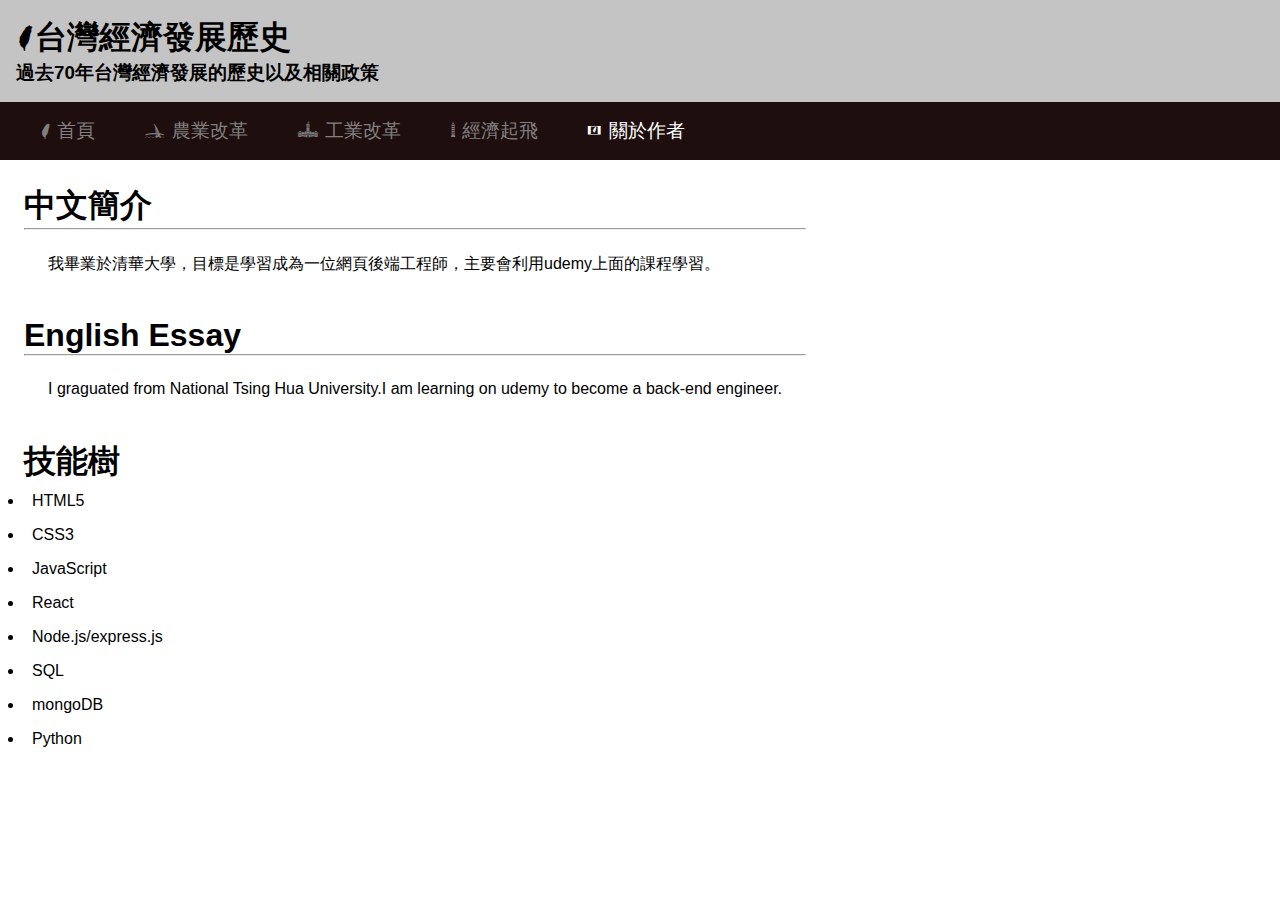
<file: author.html>
<!DOCTYPE html>
<html lang="zh-Hant">
  <head>
    <meta charset="UTF-8" />
    <meta name="viewport" content="width=device-width, initial-scale=1.0" />
    <title>台灣發展歷史網頁</title>
    <meta
      name="description"
      content="此網站介紹台灣過去70年的經濟發展與相關政策"
    />
    <link rel="stylesheet" href="./twicon/twicon.css" />
    <link rel="shortcut icon" href="./taiwanIcon.png" />
    <link rel="bookmark" href="./taiwanIcon.png" />
    <link rel="stylesheet" href="./style.css" />
  </head>
  <body>
    <!--標題-->
    <header>
      <h1><i class="twicon-main-island"></i>台灣經濟發展歷史</h1>
      <h3>過去70年台灣經濟發展的歷史以及相關政策</h3>
    </header>
    <!--導覽列-->
    <nav>
      <ul>
        <li>
          <a href="./index.html"><i class="twicon-main-island"></i> 首頁</a>
        </li>
        <li>
          <a href="./farm.html"><i class="twicon-lovers-brg"></i> 農業改革</a>
        </li>
        <li>
          <a href="./industry.html"
            ><i class="twicon-president-office"></i> 工業改革</a
          >
        </li>
        <li>
          <a href="./economy.html"><i class="twicon-taipei101"></i> 經濟起飛</a>
        </li>
        <li>
          <a href="#" style="color: white"
            ><i class="twicon-td-flag"></i> 關於作者</a
          >
        </li>
      </ul>
    </nav>
    <main>
      <section class="right2">
        <h1>中文簡介</h1>
        <hr />
        <p>
          我畢業於清華大學，目標是學習成為一位網頁後端工程師，主要會利用udemy上面的課程學習。
        </p>
        <br />
        <h1>English Essay</h1>
        <hr />
        <p>
          I graguated from National Tsing Hua University.I am learning on udemy
          to become a back-end engineer.
        </p>
        <br />
        <h1>技能樹</h1>
        <ul>
          <li>HTML5</li>
          <li>CSS3</li>
          <li>JavaScript</li>
          <li>React</li>
          <li>Node.js/express.js</li>
          <li>SQL</li>
          <li>mongoDB</li>
          <li>Python</li>
        </ul>
      </section>
    </main>
  </body>
</html>
</file>
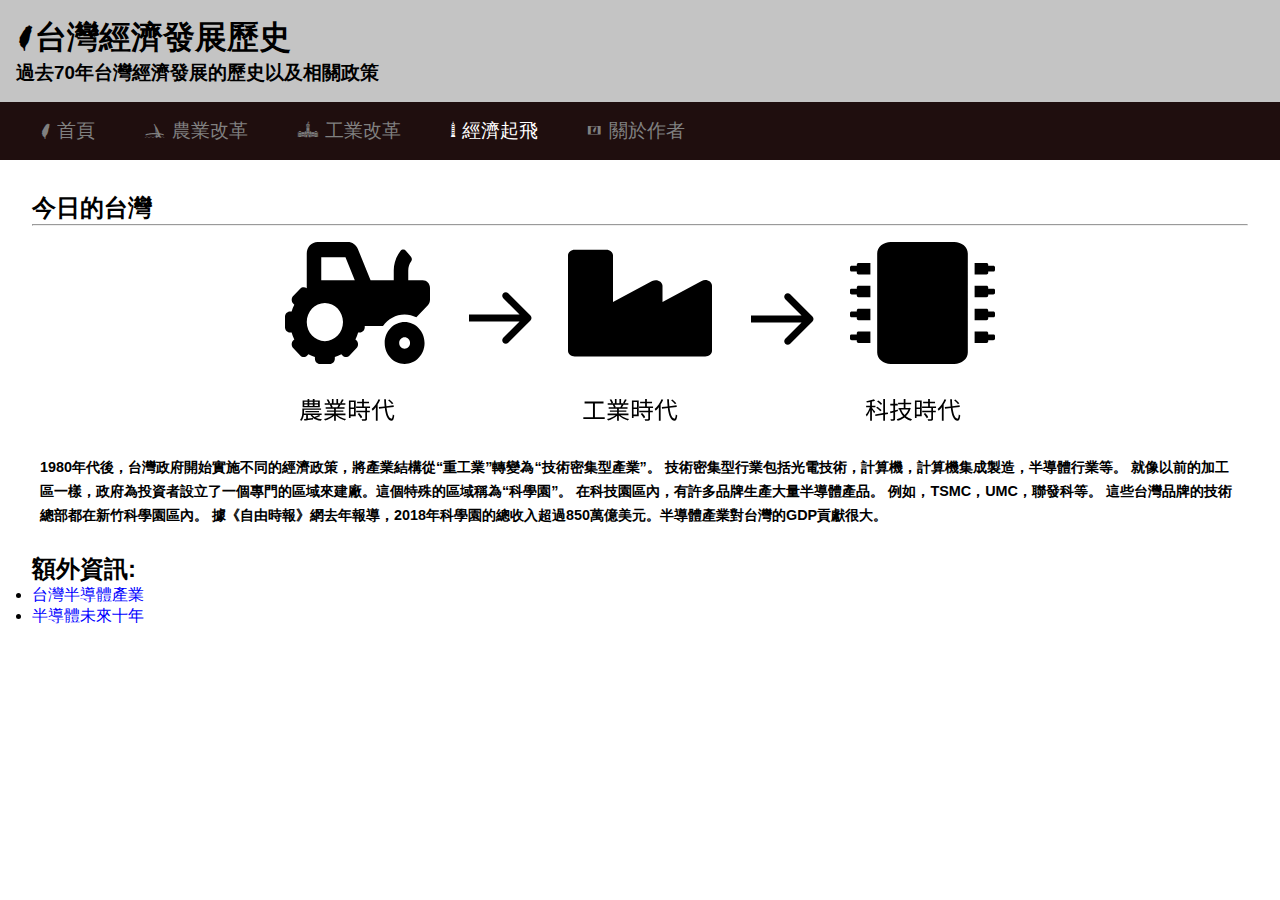
<file: economy.html>
<!DOCTYPE html>
<html lang="zh-Hant">
  <head>
    <meta charset="UTF-8" />
    <meta name="viewport" content="width=device-width, initial-scale=1.0" />
    <title>台灣發展歷史網頁</title>
    <meta
      name="description"
      content="此網站介紹台灣過去70年的經濟發展與相關政策"
    />
    <link rel="stylesheet" href="./twicon/twicon.css" />
    <link rel="shortcut icon" href="./taiwanIcon.png" />
    <link rel="bookmark" href="./taiwanIcon.png" />
    <link rel="stylesheet" href="./style.css" />
  </head>
  <body>
    <!--標題-->
    <header>
      <h1><i class="twicon-main-island"></i>台灣經濟發展歷史</h1>
      <h3>過去70年台灣經濟發展的歷史以及相關政策</h3>
    </header>
    <!--導覽列-->
    <nav>
      <ul>
        <li>
          <a href="./index.html"><i class="twicon-main-island"></i> 首頁</a>
        </li>
        <li>
          <a href="./farm.html"><i class="twicon-lovers-brg"></i> 農業改革</a>
        </li>
        <li>
          <a href="./industry.html"
            ><i class="twicon-president-office"></i> 工業改革</a
          >
        </li>
        <li>
          <a href="#" style="color: white"
            ><i class="twicon-taipei101"></i> 經濟起飛</a
          >
        </li>
        <li>
          <a href="./author.html"><i class="twicon-td-flag"></i> 關於作者</a>
        </li>
      </ul>
    </nav>

    <main class="farm">
      <h3>今日的台灣</h3>
      <hr />
      <img id="eco_img" src="./Group 1.svg" class="img" />
      <p>
        1980年代後，台灣政府開始實施不同的經濟政策，將產業結構從“重工業”轉變為“技術密集型產業”。
        技術密集型行業包括光電技術，計算機，計算機集成製造，半導體行業等。
        就像以前的加工區一樣，政府為投資者設立了一個專門的區域來建廠。這個特殊的區域稱為“科學園”。
        在科技園區內，有許多品牌生產大量半導體產品。 例如，TSMC，UMC，聯發科等。
        這些台灣品牌的技術總部都在新竹科學園區內。
        據《自由時報》網去年報導，2018年科學園的總收入超過850萬億美元。半導體產業對台灣的GDP貢獻很大。
      </p>
      <br />
      <h3>額外資訊:</h3>
      <ul>
        <li>
          <a href="https://ic.tpex.org.tw/introduce.php?ic=D000"
            >台灣半導體產業</a
          >
        </li>
        <li>
          <a
            href="https://www.bnext.com.tw/article/58060/semiconductor-industry"
            >半導體未來十年</a
          >
        </li>
      </ul>
    </main>
  </body>
</html>
</file>
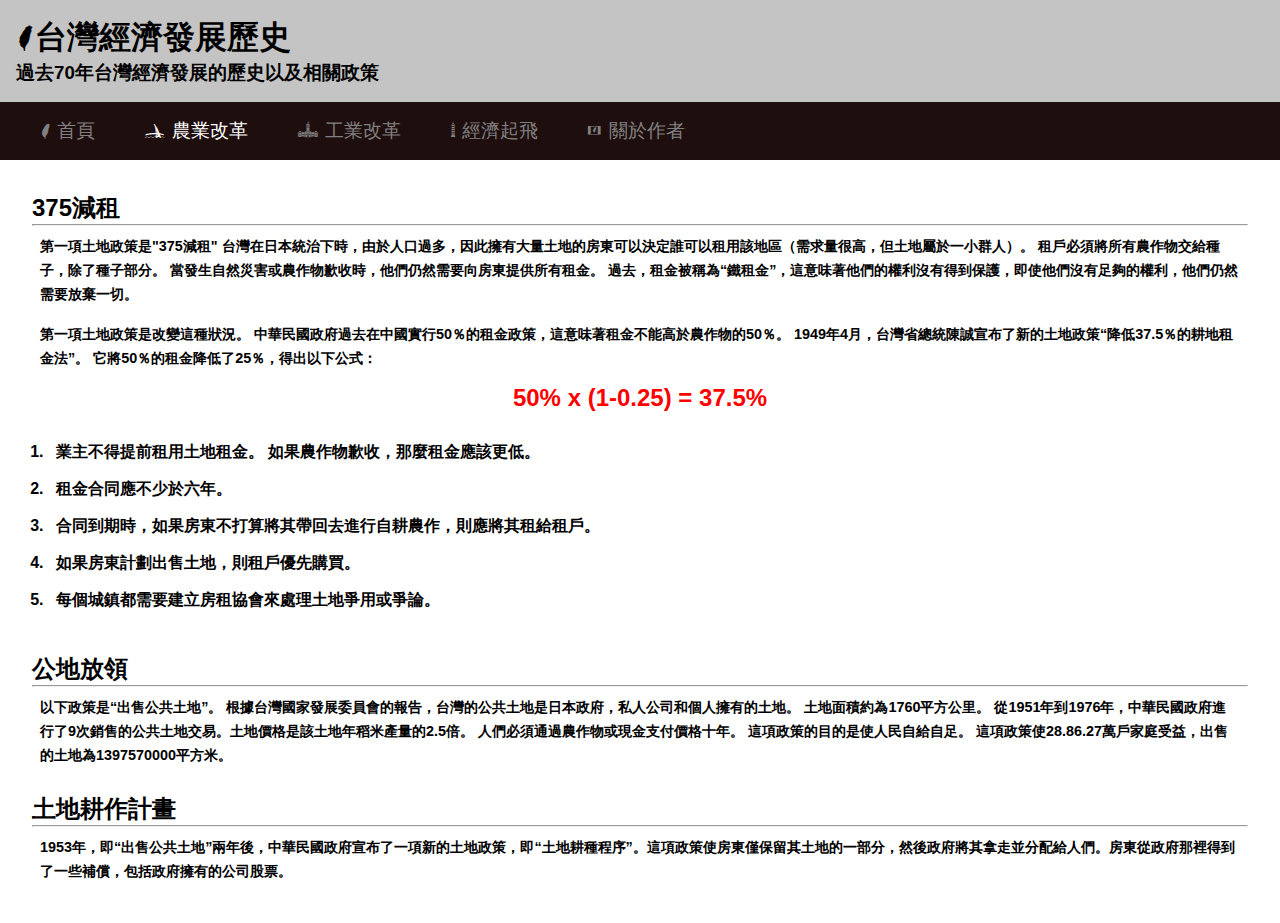
<file: farm.html>
<!DOCTYPE html>
<html lang="zh-Hant">
  <head>
    <meta charset="UTF-8" />
    <meta name="viewport" content="width=device-width, initial-scale=1.0" />
    <title>台灣發展歷史網頁</title>
    <meta
      name="description"
      content="此網站介紹台灣過去70年的經濟發展與相關政策"
    />
    <link rel="stylesheet" href="./twicon/twicon.css" />
    <link rel="shortcut icon" href="./taiwanIcon.png" />
    <link rel="bookmark" href="./taiwanIcon.png" />
    <link rel="stylesheet" href="./style.css" />
  </head>
  <body>
    <!--標題-->
    <header>
      <h1><i class="twicon-main-island"></i>台灣經濟發展歷史</h1>
      <h3>過去70年台灣經濟發展的歷史以及相關政策</h3>
    </header>
    <!--導覽列-->
    <nav>
      <ul>
        <li>
          <a href="./index.html"><i class="twicon-main-island"></i> 首頁</a>
        </li>
        <li>
          <a href="#" style="color: white"
            ><i class="twicon-lovers-brg"></i> 農業改革</a
          >
        </li>
        <li>
          <a href="./industry.html"
            ><i class="twicon-president-office"></i> 工業改革</a
          >
        </li>
        <li>
          <a href="./economy.html"><i class="twicon-taipei101"></i> 經濟起飛</a>
        </li>
        <li>
          <a href="./author.html"><i class="twicon-td-flag"></i> 關於作者</a>
        </li>
      </ul>
    </nav>

    <main class="farm">
      <h3>375減租</h3>
      <hr />
      <p>
        第一項土地政策是"375減租"
        台灣在日本統治下時，由於人口過多，因此擁有大量土地的房東可以決定誰可以租用該地區（需求量很高，但土地屬於一小群人）。
        租戶必須將所有農作物交給種子，除了種子部分。
        當發生自然災害或農作物歉收時，他們仍然需要向房東提供所有租金。
        過去，租金被稱為“鐵租金”，這意味著他們的權利沒有得到保護，即使他們沒有足夠的權利，他們仍然需要放棄一切。
      </p>
      <p>
        第一項土地政策是改變這種狀況。
        中華民國政府過去在中國實行50％的租金政策，這意味著租金不能高於農作物的50％。
        1949年4月，台灣省總統陳誠宣布了新的土地政策“降低37.5％的耕地租金法”。
        它將50％的租金降低了25％，得出以下公式：
      </p>
      <p id="math">50% x (1-0.25) = 37.5%</p>
      <ol>
        <li>業主不得提前租用土地租金。 如果農作物歉收，那麼租金應該更低。</li>
        <li>租金合同應不少於六年。</li>
        <li>
          合同到期時，如果房東不打算將其帶回去進行自耕農作，則應將其租給租戶。
        </li>
        <li>如果房東計劃出售土地，則租戶優先購買。</li>
        <li>每個城鎮都需要建立房租協會來處理土地爭用或爭論。</li>
      </ol>
      <br />
      <h3>公地放領</h3>
      <hr />
      <p>
        以下政策是“出售公共土地”。
        根據台灣國家發展委員會的報告，台灣的公共土地是日本政府，私人公司和個人擁有的土地。
        土地面積約為1760平方公里。
        從1951年到1976年，中華民國政府進行了9次銷售的公共土地交易。土地價格是該土地年稻米產量的2.5倍。
        人們必須通過農作物或現金支付價格十年。 這項政策的目的是使人民自給自足。
        這項政策使28.86.27萬戶家庭受益，出售的土地為1397570000平方米。
      </p>
      <br />
      <h3>土地耕作計畫</h3>
      <hr />
      <p>
        1953年，即“出售公共土地”兩年後，中華民國政府宣布了一項新的土地政策，即“土地耕種程序”。這項政策使房東僅保留其土地的一部分，然後政府將其拿走並分配給人們。房東從政府那裡得到了一些補償，包括政府擁有的公司股票。
      </p>
    </main>
  </body>
</html>
</file>
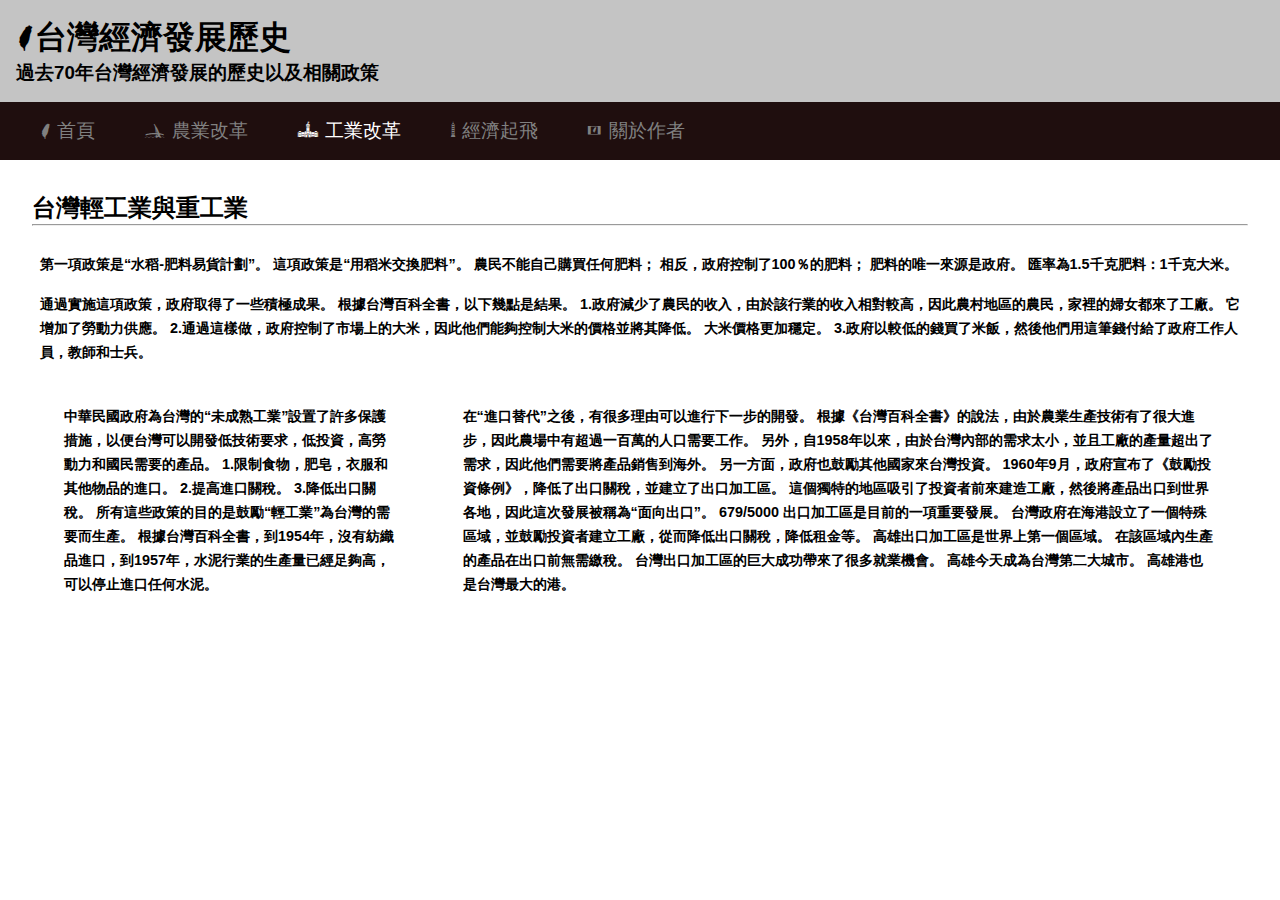
<file: industry.html>
<!DOCTYPE html>
<html lang="zh-Hant">
  <head>
    <meta charset="UTF-8" />
    <meta name="viewport" content="width=device-width, initial-scale=1.0" />
    <title>台灣發展歷史網頁</title>
    <meta
      name="description"
      content="此網站介紹台灣過去70年的經濟發展與相關政策"
    />
    <link rel="stylesheet" href="./twicon/twicon.css" />
    <link rel="shortcut icon" href="./taiwanIcon.png" />
    <link rel="bookmark" href="./taiwanIcon.png" />
    <link rel="stylesheet" href="./style.css" />
  </head>
  <body>
    <!--標題-->
    <header>
      <h1><i class="twicon-main-island"></i>台灣經濟發展歷史</h1>
      <h3>過去70年台灣經濟發展的歷史以及相關政策</h3>
    </header>
    <!--導覽列-->
    <nav>
      <ul>
        <li>
          <a href="./index.html"><i class="twicon-main-island"></i> 首頁</a>
        </li>
        <li>
          <a href="./farm.html"><i class="twicon-lovers-brg"></i> 農業改革</a>
        </li>
        <li>
          <a href="#" style="color: white"
            ><i class="twicon-president-office"></i> 工業改革</a
          >
        </li>
        <li>
          <a href="./economy.html"><i class="twicon-taipei101"></i> 經濟起飛</a>
        </li>
        <li>
          <a href="./author.html"><i class="twicon-td-flag"></i> 關於作者</a>
        </li>
      </ul>
    </nav>

    <main class="farm">
      <h3>台灣輕工業與重工業</h3>
      <hr />
      <br />
      <p>
        第一項政策是“水稻-肥料易貨計劃”。 這項政策是“用稻米交換肥料”。
        農民不能自己購買任何肥料； 相反，政府控制了100％的肥料；
        肥料的唯一來源是政府。 匯率為1.5千克肥料：1千克大米。
      </p>
      <p>
        通過實施這項政策，政府取得了一些積極成果。
        根據台灣百科全書，以下幾點是結果。
        1.政府減少了農民的收入，由於該行業的收入相對較高，因此農村地區的農民，家裡的婦女都來了工廠。
        它增加了勞動力供應。
        2.通過這樣做，政府控制了市場上的大米，因此他們能夠控制大米的價格並將其降低。
        大米價格更加穩定。
        3.政府以較低的錢買了米飯，然後他們用這筆錢付給了政府工作人員，教師和士兵。
      </p>
      <div id="industry">
        <section class="left1">
          <p>
            中華民國政府為台灣的“未成熟工業”設置了許多保護措施，以便台灣可以開發低技術要求，低投資，高勞動力和國民需要的產品。
            1.限制食物，肥皂，衣服和其他物品的進口。 2.提高進口關稅。
            3.降低出口關稅。
            所有這些政策的目的是鼓勵“輕工業”為台灣的需要而生產。
            根據台灣百科全書，到1954年，沒有紡織品進口，到1957年，水泥行業的生產量已經足夠高，可以停止進口任何水泥。
          </p>
        </section>
        <section class="right1">
          <p>
            在“進口替代”之後，有很多理由可以進行下一步的開發。
            根據《台灣百科全書》的說法，由於農業生產技術有了很大進步，因此農場中有超過一百萬的人口需要工作。
            另外，自1958年以來，由於台灣內部的需求太小，並且工廠的產量超出了需求，因此他們需要將產品銷售到海外。
            另一方面，政府也鼓勵其他國家來台灣投資。
            1960年9月，政府宣布了《鼓勵投資條例》，降低了出口關稅，並建立了出口加工區。
            這個獨特的地區吸引了投資者前來建造工廠，然後將產品出口到世界各地，因此這次發展被稱為“面向出口”。
            679/5000 出口加工區是目前的一項重要發展。
            台灣政府在海港設立了一個特殊區域，並鼓勵投資者建立工廠，從而降低出口關稅，降低租金等。
            高雄出口加工區是世界上第一個區域。
            在該區域內生產的產品在出口前無需繳稅。
            台灣出口加工區的巨大成功帶來了很多就業機會。
            高雄今天成為台灣第二大城市。 高雄港也是台灣最大的港。
          </p>
        </section>
      </div>
    </main>
  </body>
</html>
</file>
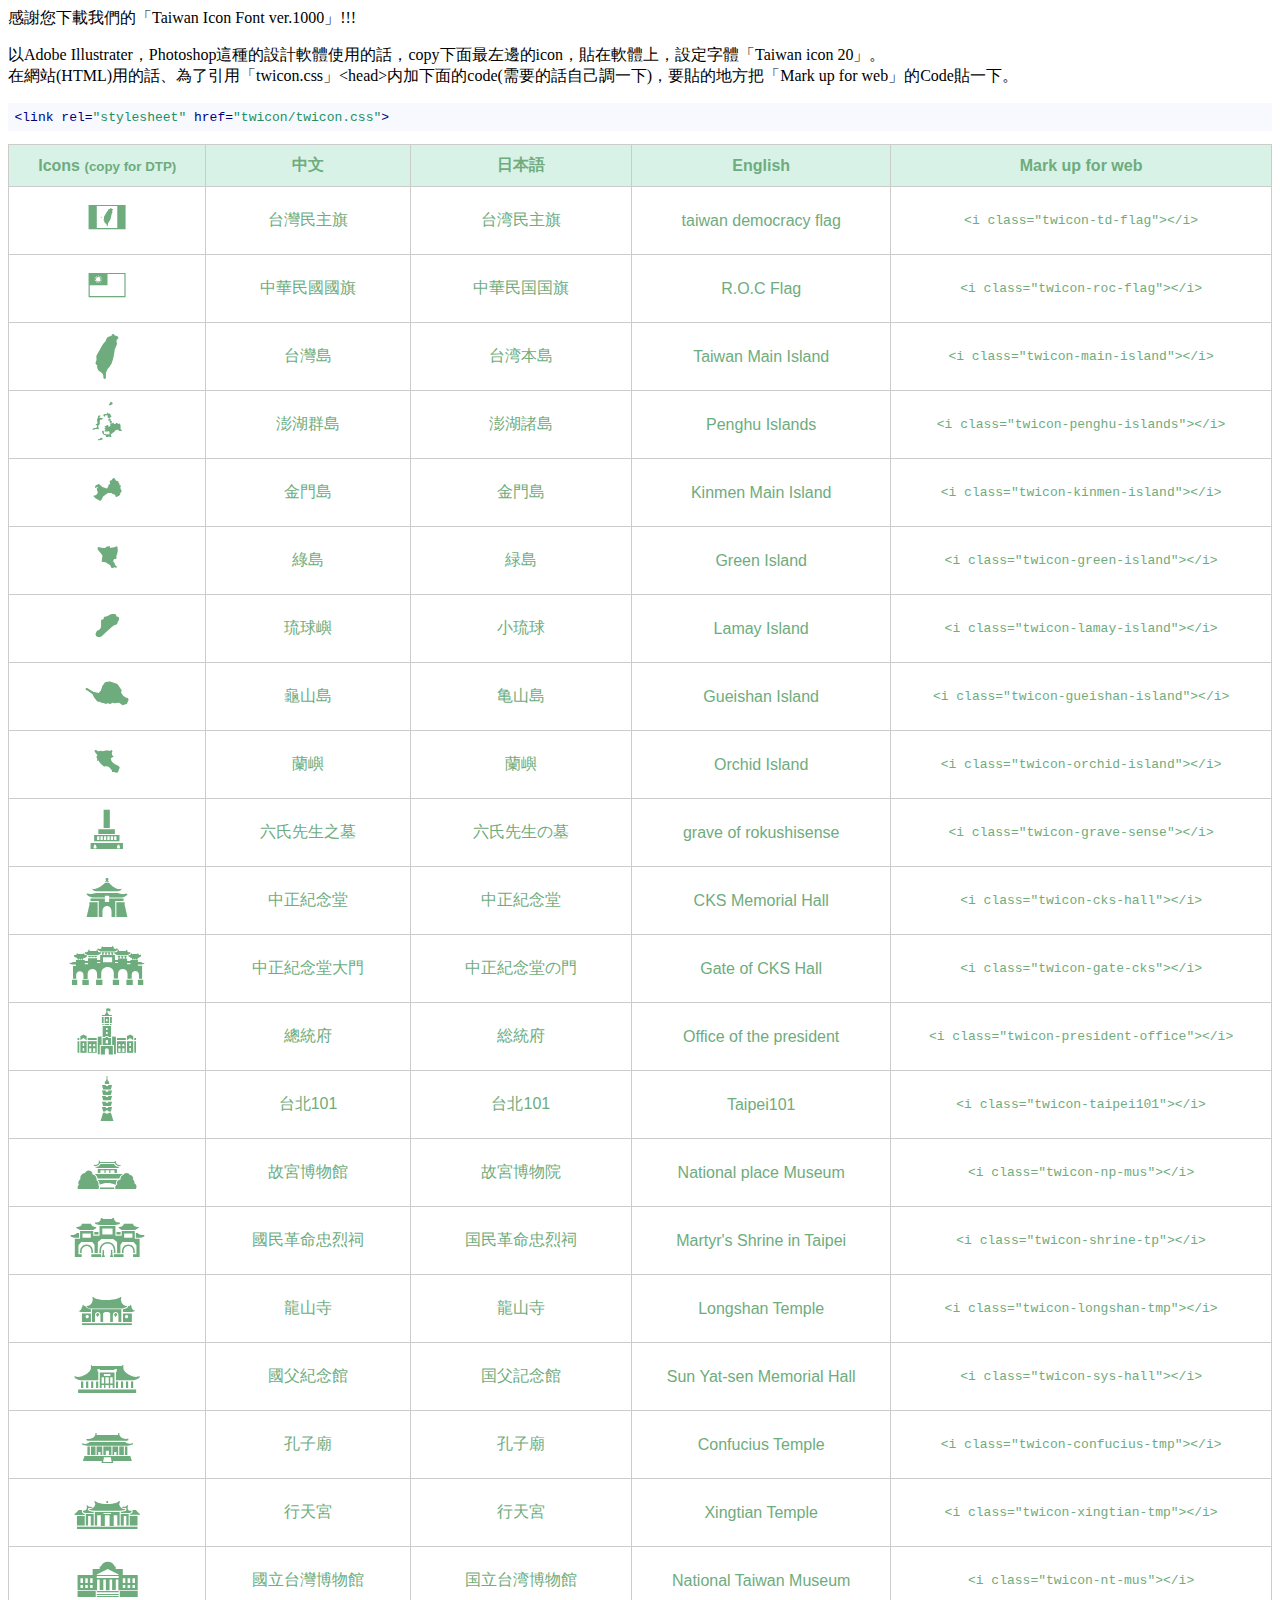
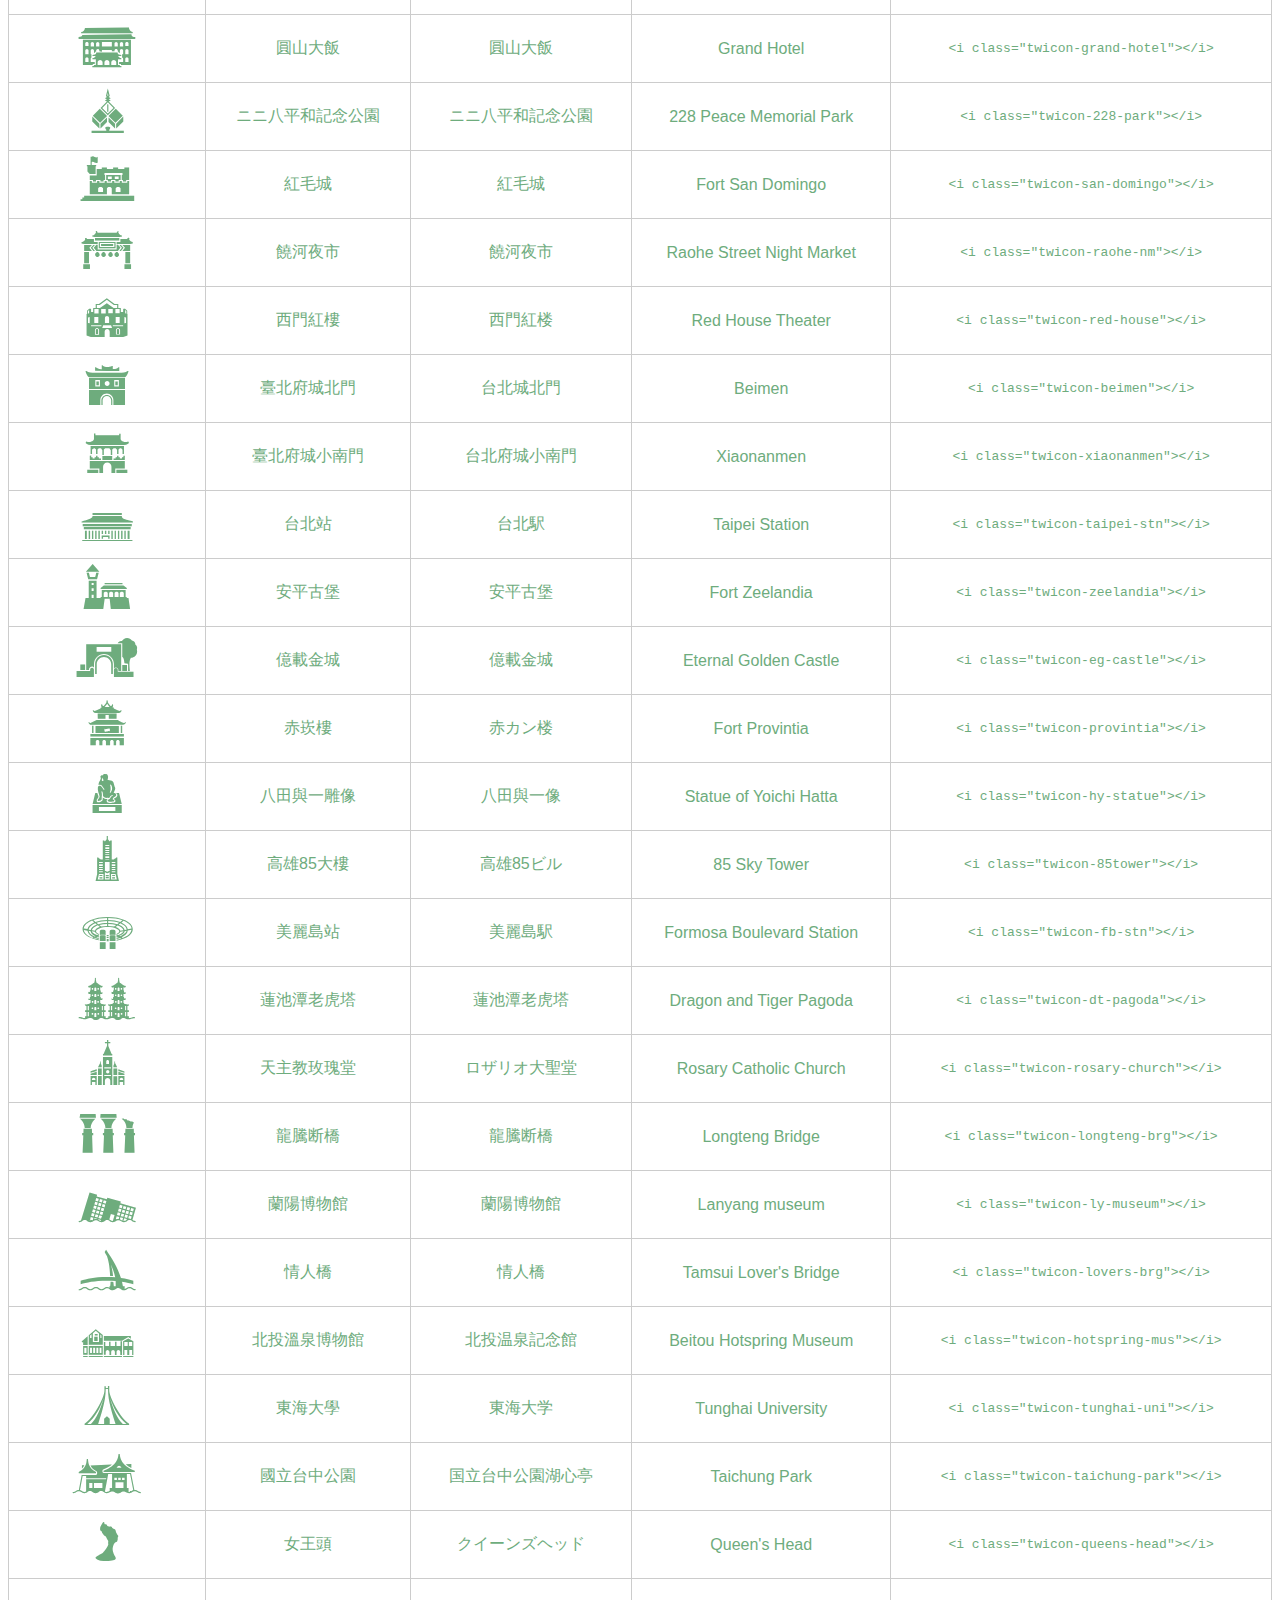
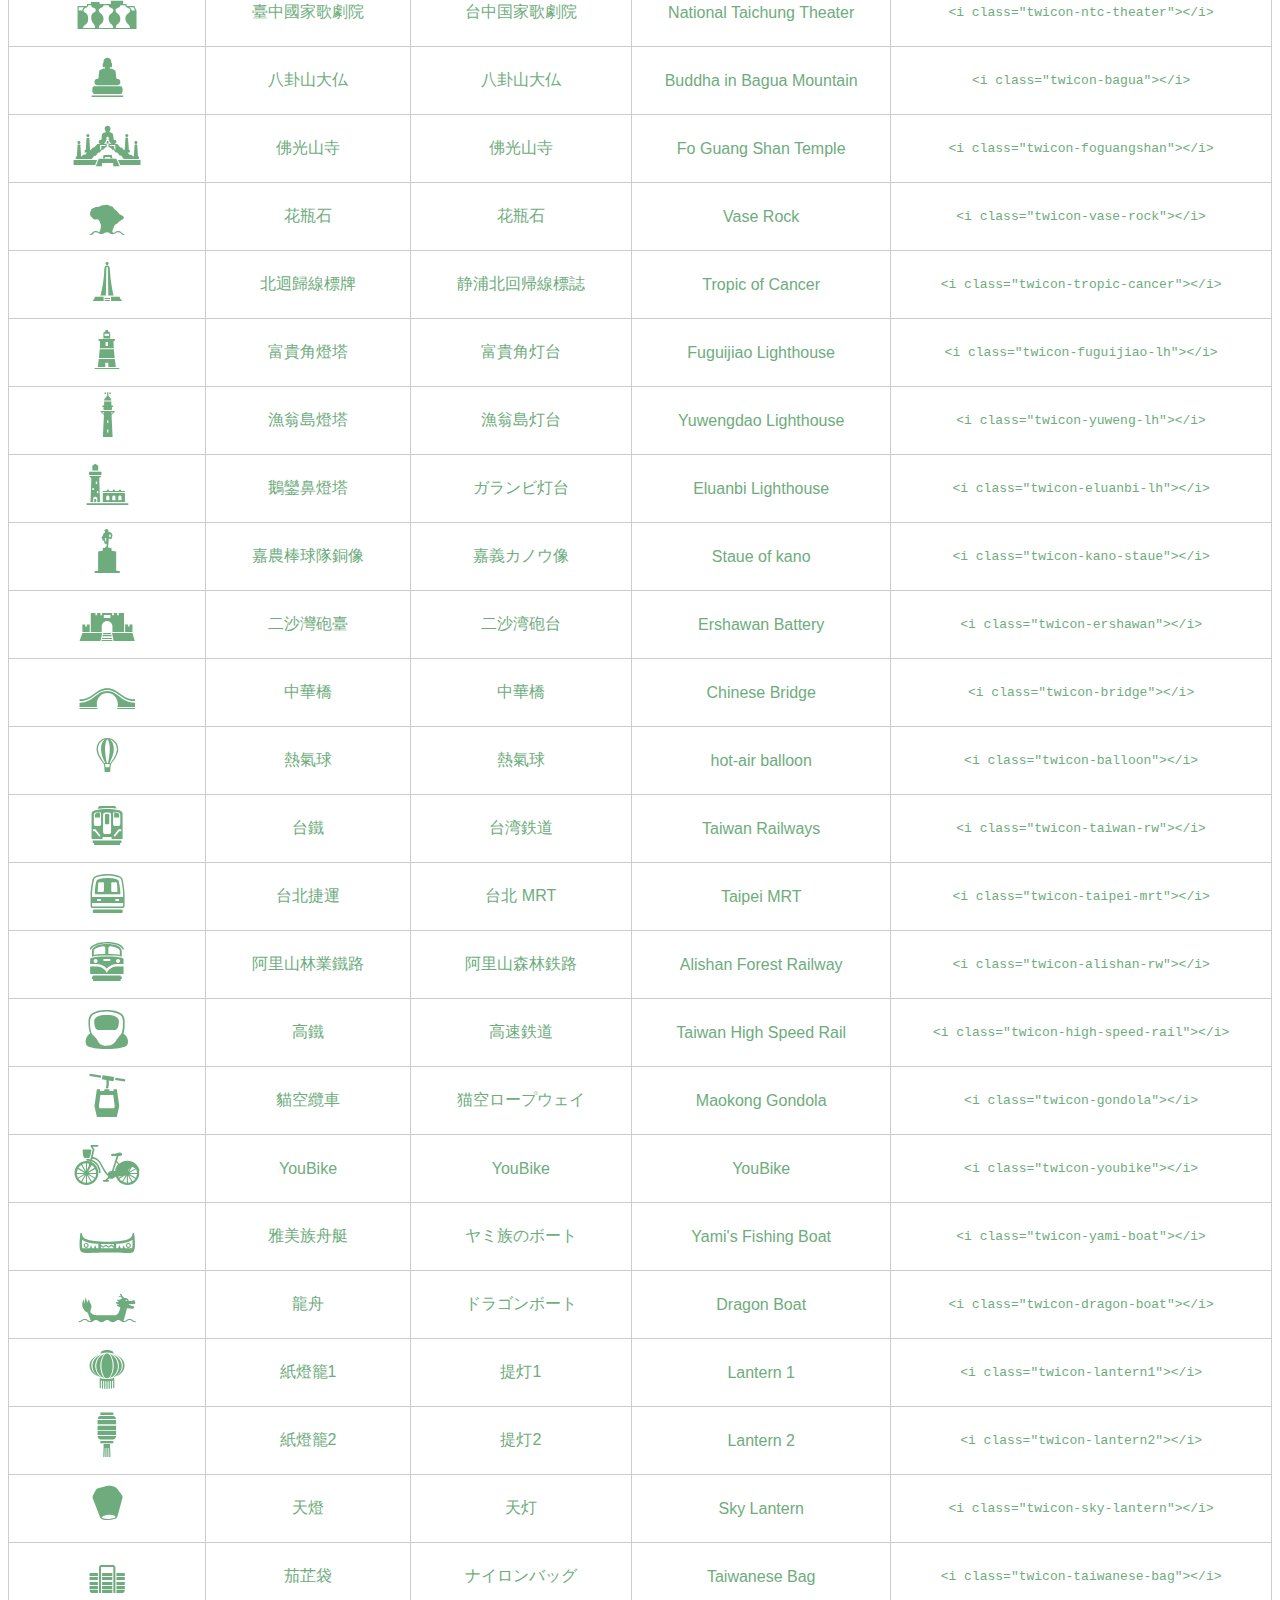
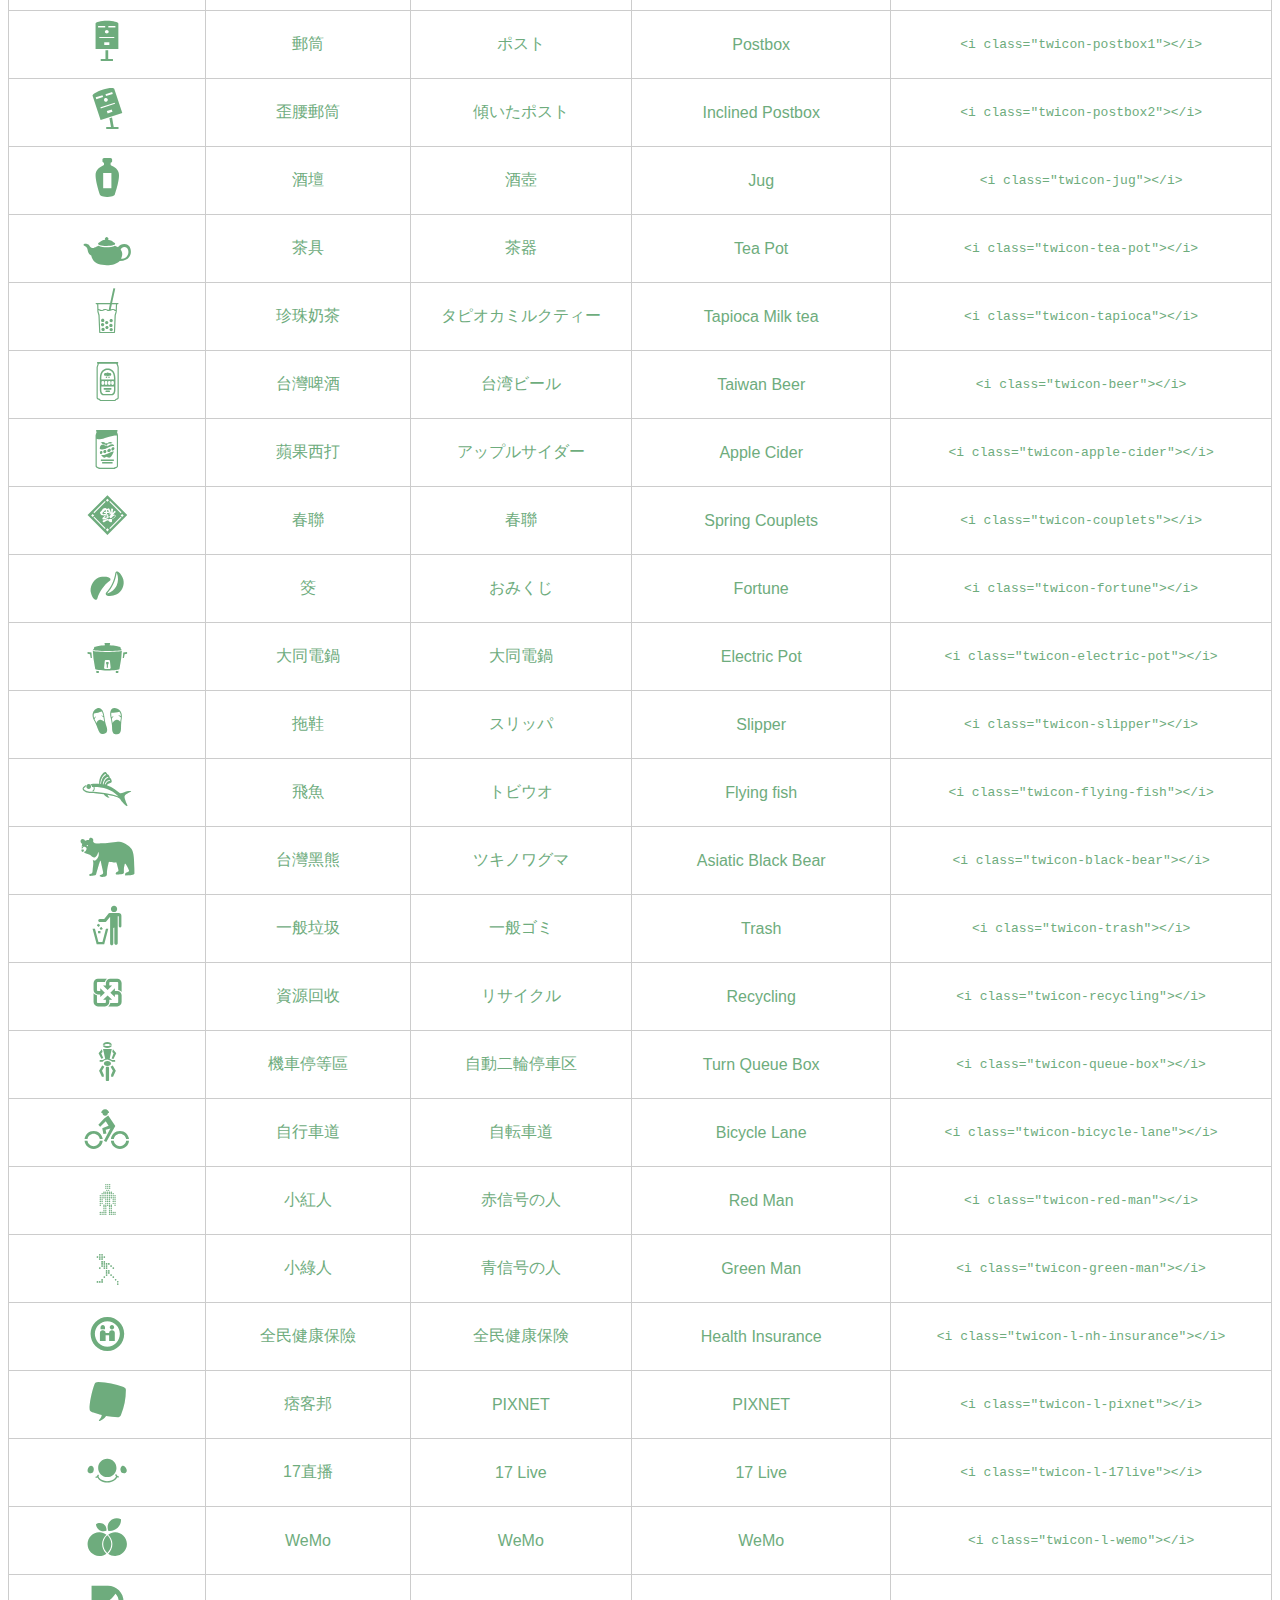
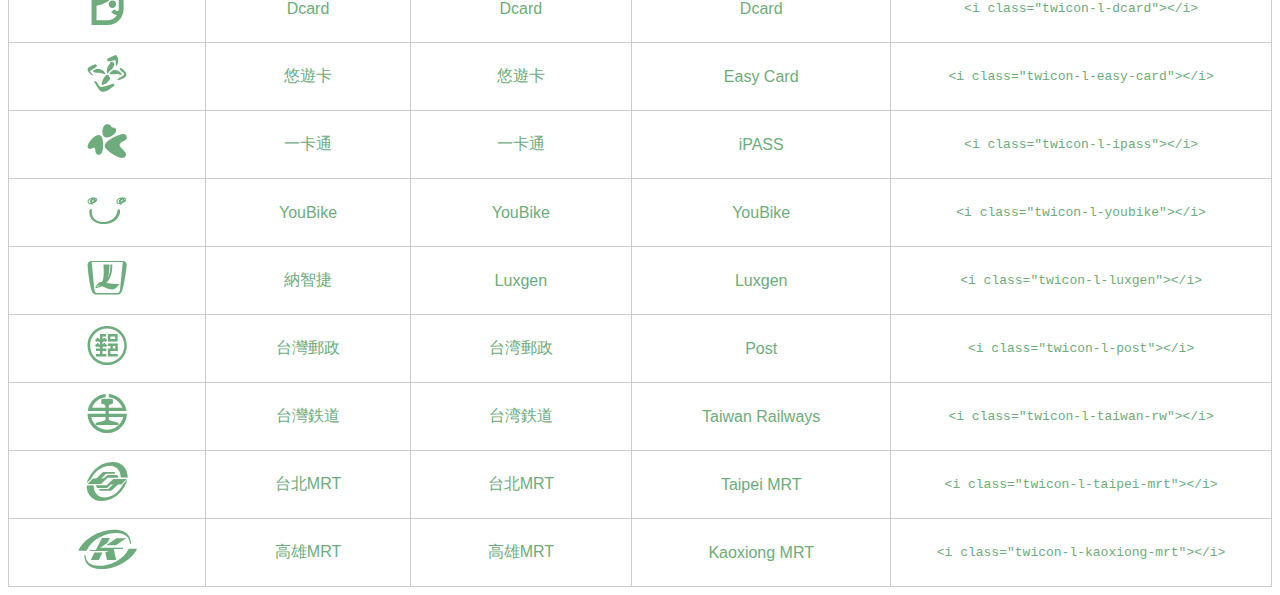
<file: twicon/List.html>
<head>
 <title>一覽表|一覧表|List</title>
 <style type="text/css">
  table{
    width: 100%;
    border-collapse: collapse;
    border-spacing: 0;
    color:#6EAC7D;
    font-family: sans-serif ;
  }

  table th{
    padding: 10px 20px;
    text-align: center;
    border: 1px solid #ccc;
    background-color: #D9F2E7
  }

  table td{
    padding: 0px 20px;
    text-align: center;
    border: 1px solid #ccc;
  }

  table td.icon {
    font-family: "twicon" ;
    font-size: 3.5em ;
    border: 1px solid #ccc;
  }

  table tr:hover{
    background-color: #4A7756;
    color:#fff;
  }

  @font-face {
   font-family: 'twicon';
   src: url('twicon.woff') ;
   src: url('twicon.woff2') ;
  }
 </style>
</head>
<body>
 <p>
   感謝您下載我們的「Taiwan Icon Font ver.1000」!!!
 </p>
 <p>
   以Adobe Illustrater，Photoshop這種的設計軟體使用的話，copy下面最左邊的icon，貼在軟體上，設定字體「Taiwan icon 20」。
  <br>在網站(HTML)用的話、為了引用「twicon.css」&lt;head&gt;内加下面的code(需要的話自己調一下)，要貼的地方把「Mark up for web」的Code貼一下。
  <pre style="display:block;overflow-x:auto;padding:0.5em;color:#000;background:#f8f8ff"><code><span style="color:#000080;font-weight:normal">&lt;<span style="color:#000080;font-weight:normal">link</span> <span class="hljs-attr">rel</span>=<span style="color:#219161">&quot;stylesheet&quot;</span> <span class="hljs-attr">href</span>=<span style="color:#219161">&quot;twicon/twicon.css&quot;</span>&gt;</span></code></pre>

 <table>
  <tr>
    <th>Icons <small>(copy for DTP)</small></th>
    <th>中文</th>
    <th>日本語</th>
    <th>English</th>
    <th>Mark up for web</th>
  </tr>
  <tr>
    <td class="icon">ꀀ</td>
    <td>台灣民主旗</td>
    <td>台湾民主旗</td>
    <td>taiwan democracy flag</td>
    <td><code>&lt;i class="twicon-td-flag"&gt;&lt;/i&gt;</code></td>
  </tr>
  <tr>
    <td class="icon">ꀁ</td>
    <td>中華民國國旗</td>
    <td>中華民国国旗</td>
    <td>R.O.C Flag</td>
    <td><code>&lt;i class="twicon-roc-flag"&gt;&lt;/i&gt;</code></td>
  </tr>
  <tr>
    <td class="icon">ꀂ</td>
    <td>台灣島</td>
    <td>台湾本島</td>
    <td>Taiwan Main Island</td>
    <td><code>&lt;i class="twicon-main-island"&gt;&lt;/i&gt;</code></td>
  </tr>
  <tr>
    <td class="icon">ꀃ</td>
    <td>澎湖群島</td>
    <td>澎湖諸島</td>
    <td>Penghu Islands</td>
    <td><code>&lt;i class="twicon-penghu-islands"&gt;&lt;/i&gt;</code></td>
  </tr>
  <tr>
    <td class="icon">ꀄ</td>
    <td>金門島</td>
    <td>金門島</td>
    <td>Kinmen Main Island</td>
    <td><code>&lt;i class="twicon-kinmen-island"&gt;&lt;/i&gt;</code></td>
  </tr>
  <tr>
    <td class="icon">ꀅ</td>
    <td>綠島</td>
    <td>緑島</td>
    <td>Green Island</td>
    <td><code>&lt;i class="twicon-green-island"&gt;&lt;/i&gt;</code></td>
  </tr>
  <tr>
    <td class="icon">ꀆ</td>
    <td>琉球嶼</td>
    <td>小琉球</td>
    <td>Lamay Island</td>
    <td><code>&lt;i class="twicon-lamay-island"&gt;&lt;/i&gt;</code></td>
  </tr>
  <tr>
    <td class="icon">ꀇ</td>
    <td>龜山島</td>
    <td>亀山島</td>
    <td>Gueishan Island</td>
    <td><code>&lt;i class="twicon-gueishan-island"&gt;&lt;/i&gt;</code></td>
  </tr>
  <tr>
    <td class="icon">ꀈ</td>
    <td>蘭嶼</td>
    <td>蘭嶼</td>
    <td>Orchid Island</td>
    <td><code>&lt;i class="twicon-orchid-island"&gt;&lt;/i&gt;</code></td>
  </tr>
  <tr>
    <td class="icon">ꀉ</td>
    <td>六氏先生之墓</td>
    <td>六氏先生の墓</td>
    <td>grave of rokushisense</td>
    <td><code>&lt;i class="twicon-grave-sense"&gt;&lt;/i&gt;</code></td>
  </tr>
  <tr>
    <td class="icon">ꀊ</td>
    <td>中正紀念堂</td>
    <td>中正紀念堂</td>
    <td>CKS Memorial Hall</td>
    <td><code>&lt;i class="twicon-cks-hall"&gt;&lt;/i&gt;</code></td>
  </tr>
  <tr>
    <td class="icon">ꀋ</td>
    <td>中正紀念堂大門</td>
    <td>中正紀念堂の門</td>
    <td>Gate of CKS Hall</td>
    <td><code>&lt;i class="twicon-gate-cks"&gt;&lt;/i&gt;</code></td>
  </tr>
  <tr>
    <td class="icon">ꀌ</td>
    <td>總統府</td>
    <td>総統府</td>
    <td>Office of the president</td>
    <td><code>&lt;i class="twicon-president-office"&gt;&lt;/i&gt;</code></td>
  </tr>
  <tr>
    <td class="icon">ꀍ</td>
    <td>台北101</td>
    <td>台北101</td>
    <td>Taipei101</td>
    <td><code>&lt;i class="twicon-taipei101"&gt;&lt;/i&gt;</code></td>
  </tr>
  <tr>
    <td class="icon">ꀎ</td>
    <td>故宮博物館</td>
    <td>故宮博物院</td>
    <td>National place Museum</td>
    <td><code>&lt;i class="twicon-np-mus"&gt;&lt;/i&gt;</code></td>
  </tr>
  <tr>
    <td class="icon">ꀏ</td>
    <td>國民革命忠烈祠</td>
    <td>国民革命忠烈祠</td>
    <td>Martyr's Shrine in Taipei</td>
    <td><code>&lt;i class="twicon-shrine-tp"&gt;&lt;/i&gt;</code></td>
  </tr>
  <tr>
    <td class="icon">ꀐ</td>
    <td>龍山寺</td>
    <td>龍山寺</td>
    <td>Longshan Temple</td>
    <td><code>&lt;i class="twicon-longshan-tmp"&gt;&lt;/i&gt;</code></td>
  </tr>
  <tr>
    <td class="icon">ꀑ</td>
    <td>國父紀念館</td>
    <td>国父記念館</td>
    <td>Sun Yat-sen Memorial Hall</td>
    <td><code>&lt;i class="twicon-sys-hall"&gt;&lt;/i&gt;</code></td>
  </tr>
  <tr>
    <td class="icon">ꀒ</td>
    <td>孔子廟</td>
    <td>孔子廟</td>
    <td>Confucius Temple</td>
    <td><code>&lt;i class="twicon-confucius-tmp"&gt;&lt;/i&gt;</code></td>
  </tr>
  <tr>
    <td class="icon">ꀓ</td>
    <td>行天宮</td>
    <td>行天宮</td>
    <td>Xingtian Temple</td>
    <td><code>&lt;i class="twicon-xingtian-tmp"&gt;&lt;/i&gt;</code></td>
  </tr>
  <tr>
    <td class="icon">ꀔ</td>
    <td>國立台灣博物館</td>
    <td>国立台湾博物館</td>
    <td>National Taiwan Museum</td>
    <td><code>&lt;i class="twicon-nt-mus"&gt;&lt;/i&gt;</code></td>
  </tr>
  <tr>
    <td class="icon">ꀕ</td>
    <td>圓山大飯</td>
    <td>圓山大飯</td>
    <td>Grand Hotel</td>
    <td><code>&lt;i class="twicon-grand-hotel"&gt;&lt;/i&gt;</code></td>
  </tr>
  <tr>
    <td class="icon">ꀖ</td>
    <td>ニニ八平和記念公園</td>
    <td>ニニ八平和記念公園</td>
    <td>228 Peace Memorial Park</td>
    <td><code>&lt;i class="twicon-228-park"&gt;&lt;/i&gt;</code></td>
  </tr>
  <tr>
    <td class="icon">ꀗ</td>
    <td>紅毛城</td>
    <td>紅毛城</td>
    <td>Fort San Domingo</td>
    <td><code>&lt;i class="twicon-san-domingo"&gt;&lt;/i&gt;</code></td>
  </tr>
  <tr>
    <td class="icon">ꀘ</td>
    <td>饒河夜市</td>
    <td>饒河夜市</td>
    <td>Raohe Street Night Market</td>
    <td><code>&lt;i class="twicon-raohe-nm"&gt;&lt;/i&gt;</code></td>
  </tr>
  <tr>
    <td class="icon">ꀙ</td>
    <td>西門紅樓</td>
    <td>西門紅楼</td>
    <td>Red House Theater</td>
    <td><code>&lt;i class="twicon-red-house"&gt;&lt;/i&gt;</code></td>
  </tr>
  <tr>
    <td class="icon">ꀚ</td>
    <td>臺北府城北門</td>
    <td>台北城北門</td>
    <td>Beimen</td>
    <td><code>&lt;i class="twicon-beimen"&gt;&lt;/i&gt;</code></td>
  </tr>
  <tr>
    <td class="icon">ꀛ</td>
    <td>臺北府城小南門</td>
    <td>台北府城小南門</td>
    <td>Xiaonanmen</td>
    <td><code>&lt;i class="twicon-xiaonanmen"&gt;&lt;/i&gt;</code></td>
  </tr>
  <tr>
    <td class="icon">ꀜ</td>
    <td>台北站</td>
    <td>台北駅</td>
    <td>Taipei Station</td>
    <td><code>&lt;i class="twicon-taipei-stn"&gt;&lt;/i&gt;</code></td>
  </tr>
  <tr>
    <td class="icon">ꀝ</td>
    <td>安平古堡</td>
    <td>安平古堡</td>
    <td>Fort Zeelandia</td>
    <td><code>&lt;i class="twicon-zeelandia"&gt;&lt;/i&gt;</code></td>
  </tr>
  <tr>
    <td class="icon">ꀞ</td>
    <td>億載金城</td>
    <td>億載金城</td>
    <td>Eternal Golden Castle</td>
    <td><code>&lt;i class="twicon-eg-castle"&gt;&lt;/i&gt;</code></td>
  </tr>
  <tr>
    <td class="icon">ꀟ</td>
    <td>赤崁樓</td>
    <td>赤カン楼</td>
    <td>Fort Provintia</td>
    <td><code>&lt;i class="twicon-provintia"&gt;&lt;/i&gt;</code></td>
  </tr>
  <tr>
    <td class="icon">ꀠ</td>
    <td>八田與一雕像</td>
    <td>八田與一像</td>
    <td>Statue of Yoichi Hatta</td>
    <td><code>&lt;i class="twicon-hy-statue"&gt;&lt;/i&gt;</code></td>
  </tr>
  <tr>
    <td class="icon">ꀡ</td>
    <td>高雄85大樓</td>
    <td>高雄85ビル</td>
    <td>85 Sky Tower</td>
    <td><code>&lt;i class="twicon-85tower"&gt;&lt;/i&gt;</code></td>
  </tr>
  <tr>
    <td class="icon">ꀢ</td>
    <td>美麗島站</td>
    <td>美麗島駅</td>
    <td>Formosa Boulevard Station</td>
    <td><code>&lt;i class="twicon-fb-stn"&gt;&lt;/i&gt;</code></td>
  </tr>
  <tr>
    <td class="icon">ꀣ</td>
    <td>蓮池潭老虎塔</td>
    <td>蓮池潭老虎塔</td>
    <td>Dragon and Tiger Pagoda</td>
    <td><code>&lt;i class="twicon-dt-pagoda"&gt;&lt;/i&gt;</code></td>
  </tr>
  <tr>
    <td class="icon">ꀤ</td>
    <td>天主教玫瑰堂</td>
    <td>ロザリオ大聖堂</td>
    <td>Rosary Catholic Church</td>
    <td><code>&lt;i class="twicon-rosary-church"&gt;&lt;/i&gt;</code></td>
  </tr>
  <tr>
    <td class="icon">ꀥ</td>
    <td>龍騰断橋</td>
    <td>龍騰断橋</td>
    <td>Longteng Bridge</td>
    <td><code>&lt;i class="twicon-longteng-brg"&gt;&lt;/i&gt;</code></td>
  </tr>
  <tr>
    <td class="icon">ꀦ</td>
    <td>蘭陽博物館</td>
    <td>蘭陽博物館</td>
    <td>Lanyang museum</td>
    <td><code>&lt;i class="twicon-ly-museum"&gt;&lt;/i&gt;</code></td>
  </tr>
  <tr>
    <td class="icon">ꀧ</td>
    <td>情人橋</td>
    <td>情人橋</td>
    <td>Tamsui Lover's Bridge</td>
    <td><code>&lt;i class="twicon-lovers-brg"&gt;&lt;/i&gt;</code></td>
  </tr>
  <tr>
    <td class="icon">ꀨ</td>
    <td>北投溫泉博物館</td>
    <td>北投温泉記念館</td>
    <td>Beitou Hotspring Museum</td>
    <td><code>&lt;i class="twicon-hotspring-mus"&gt;&lt;/i&gt;</code></td>
  </tr>
  <tr>
    <td class="icon">ꀩ</td>
    <td>東海大學</td>
    <td>東海大学</td>
    <td>Tunghai University</td>
    <td><code>&lt;i class="twicon-tunghai-uni"&gt;&lt;/i&gt;</code></td>
  </tr>
  <tr>
    <td class="icon">ꀪ</td>
    <td>國立台中公園</td>
    <td>国立台中公園湖心亭</td>
    <td>Taichung Park</td>
    <td><code>&lt;i class="twicon-taichung-park"&gt;&lt;/i&gt;</code></td>
  </tr>
  <tr>
    <td class="icon">ꀫ</td>
    <td>女王頭</td>
    <td>クイーンズヘッド</td>
    <td>Queen's Head</td>
    <td><code>&lt;i class="twicon-queens-head"&gt;&lt;/i&gt;</code></td>
  </tr>
  <tr>
    <td class="icon">ꀬ</td>
    <td>臺中國家歌劇院</td>
    <td>台中国家歌劇院</td>
    <td>National Taichung Theater</td>
    <td><code>&lt;i class="twicon-ntc-theater"&gt;&lt;/i&gt;</code></td>
  </tr>
  <tr>
    <td class="icon">ꀭ</td>
    <td>八卦山大仏</td>
    <td>八卦山大仏</td>
    <td>Buddha in Bagua Mountain</td>
    <td><code>&lt;i class="twicon-bagua"&gt;&lt;/i&gt;</code></td>
  </tr>
  <tr>
    <td class="icon">ꀮ</td>
    <td>佛光山寺</td>
    <td>佛光山寺</td>
    <td>Fo Guang Shan Temple</td>
    <td><code>&lt;i class="twicon-foguangshan"&gt;&lt;/i&gt;</code></td>
  </tr>
  <tr>
    <td class="icon">ꀯ</td>
    <td>花瓶石</td>
    <td>花瓶石</td>
    <td>Vase Rock</td>
    <td><code>&lt;i class="twicon-vase-rock"&gt;&lt;/i&gt;</code></td>
  </tr>
  <tr>
    <td class="icon">ꀰ</td>
    <td>北迴歸線標牌</td>
    <td>静浦北回帰線標誌</td>
    <td>Tropic of Cancer</td>
    <td><code>&lt;i class="twicon-tropic-cancer"&gt;&lt;/i&gt;</code></td>
  </tr>
  <tr>
    <td class="icon">ꀱ</td>
    <td>富貴角燈塔</td>
    <td>富貴角灯台</td>
    <td>Fuguijiao Lighthouse</td>
    <td><code>&lt;i class="twicon-fuguijiao-lh"&gt;&lt;/i&gt;</code></td>
  </tr>
  <tr>
    <td class="icon">ꀲ</td>
    <td>漁翁島燈塔</td>
    <td>漁翁島灯台</td>
    <td>Yuwengdao Lighthouse</td>
    <td><code>&lt;i class="twicon-yuweng-lh"&gt;&lt;/i&gt;</code></td>
  </tr>
  <tr>
    <td class="icon">ꀳ</td>
    <td>鵝鑾鼻燈塔</td>
    <td>ガランビ灯台</td>
    <td>Eluanbi Lighthouse</td>
    <td><code>&lt;i class="twicon-eluanbi-lh"&gt;&lt;/i&gt;</code></td>
  </tr>
  <tr>
    <td class="icon">ꀴ</td>
    <td>嘉農棒球隊銅像</td>
    <td>嘉義カノウ像</td>
    <td>Staue of kano</td>
    <td><code>&lt;i class="twicon-kano-staue"&gt;&lt;/i&gt;</code></td>
  </tr>
  <tr>
    <td class="icon">ꀵ</td>
    <td>二沙灣砲臺</td>
    <td>二沙湾砲台</td>
    <td>Ershawan Battery</td>
    <td><code>&lt;i class="twicon-ershawan"&gt;&lt;/i&gt;</code></td>
  </tr>
  <tr>
    <td class="icon">ꀶ</td>
    <td>中華橋</td>
    <td>中華橋</td>
    <td>Chinese Bridge</td>
    <td><code>&lt;i class="twicon-bridge"&gt;&lt;/i&gt;</code></td>
  </tr>
  <tr>
    <td class="icon">ꀷ</td>
    <td>熱氣球</td>
    <td>熱氣球</td>
    <td>hot‐air balloon</td>
    <td><code>&lt;i class="twicon-balloon"&gt;&lt;/i&gt;</code></td>
  </tr>
  <tr>
    <td class="icon">ꀸ</td>
    <td>台鐵</td>
    <td>台湾鉄道</td>
    <td>Taiwan Railways</td>
    <td><code>&lt;i class="twicon-taiwan-rw"&gt;&lt;/i&gt;</code></td>
  </tr>
  <tr>
    <td class="icon">ꀹ</td>
    <td>台北捷運</td>
    <td>台北 MRT</td>
    <td>Taipei MRT</td>
    <td><code>&lt;i class="twicon-taipei-mrt"&gt;&lt;/i&gt;</code></td>
  </tr>
  <tr>
    <td class="icon">ꀺ</td>
    <td>阿里山林業鐵路</td>
    <td>阿里山森林鉄路</td>
    <td>Alishan Forest Railway</td>
    <td><code>&lt;i class="twicon-alishan-rw"&gt;&lt;/i&gt;</code></td>
  </tr>
  <tr>
    <td class="icon">ꀻ</td>
    <td>高鐵</td>
    <td>高速鉄道</td>
    <td>Taiwan High Speed Rail</td>
    <td><code>&lt;i class="twicon-high-speed-rail"&gt;&lt;/i&gt;</code></td>
  </tr>
  <tr>
    <td class="icon">ꀼ</td>
    <td>貓空纜車</td>
    <td>猫空ロープウェイ</td>
    <td>Maokong Gondola</td>
    <td><code>&lt;i class="twicon-gondola"&gt;&lt;/i&gt;</code></td>
  </tr>
  <tr>
    <td class="icon">ꀽ</td>
    <td>YouBike</td>
    <td>YouBike</td>
    <td>YouBike</td>
    <td><code>&lt;i class="twicon-youbike"&gt;&lt;/i&gt;</code></td>
  </tr>
  <tr>
    <td class="icon">ꀾ</td>
    <td>雅美族舟艇</td>
    <td>ヤミ族のボート</td>
    <td>Yami's Fishing Boat</td>
    <td><code>&lt;i class="twicon-yami-boat"&gt;&lt;/i&gt;</code></td>
  </tr>
  <tr>
    <td class="icon">ꀿ</td>
    <td>龍舟</td>
    <td>ドラゴンボート</td>
    <td>Dragon Boat</td>
    <td><code>&lt;i class="twicon-dragon-boat"&gt;&lt;/i&gt;</code></td>
  </tr>
  <tr>
    <td class="icon">ꁀ</td>
    <td>紙燈籠1</td>
    <td>提灯1</td>
    <td>Lantern 1</td>
    <td><code>&lt;i class="twicon-lantern1"&gt;&lt;/i&gt;</code></td>
  </tr>
  <tr>
    <td class="icon">ꁁ</td>
    <td>紙燈籠2</td>
    <td>提灯2</td>
    <td>Lantern 2</td>
    <td><code>&lt;i class="twicon-lantern2"&gt;&lt;/i&gt;</code></td>
  </tr>
  <tr>
    <td class="icon">ꁂ</td>
    <td>天燈</td>
    <td>天灯</td>
    <td>Sky Lantern</td>
    <td><code>&lt;i class="twicon-sky-lantern"&gt;&lt;/i&gt;</code></td>
  </tr>
  <tr>
    <td class="icon">ꁃ</td>
    <td>茄芷袋</td>
    <td>ナイロンバッグ</td>
    <td>Taiwanese Bag</td>
    <td><code>&lt;i class="twicon-taiwanese-bag"&gt;&lt;/i&gt;</code></td>
  </tr>
  <tr>
    <td class="icon">ꁄ</td>
    <td>郵筒</td>
    <td>ポスト</td>
    <td>Postbox</td>
    <td><code>&lt;i class="twicon-postbox1"&gt;&lt;/i&gt;</code></td>
  </tr>
  <tr>
    <td class="icon">ꁅ</td>
    <td>歪腰郵筒</td>
    <td>傾いたポスト</td>
    <td>Inclined Postbox</td>
    <td><code>&lt;i class="twicon-postbox2"&gt;&lt;/i&gt;</code></td>
  </tr>
  <tr>
    <td class="icon">ꁆ</td>
    <td>酒壇</td>
    <td>酒壺</td>
    <td>Jug</td>
    <td><code>&lt;i class="twicon-jug"&gt;&lt;/i&gt;</code></td>
  </tr>
  <tr>
    <td class="icon">ꁇ</td>
    <td>茶具</td>
    <td>茶器</td>
    <td>Tea Pot</td>
    <td><code>&lt;i class="twicon-tea-pot"&gt;&lt;/i&gt;</code></td>
  </tr>
  <tr>
    <td class="icon">ꁈ</td>
    <td>珍珠奶茶</td>
    <td>タピオカミルクティー</td>
    <td>Tapioca Milk tea</td>
    <td><code>&lt;i class="twicon-tapioca"&gt;&lt;/i&gt;</code></td>
  </tr>
  <tr>
    <td class="icon">ꁉ</td>
    <td>台灣啤酒</td>
    <td>台湾ビール</td>
    <td>Taiwan Beer</td>
    <td><code>&lt;i class="twicon-beer"&gt;&lt;/i&gt;</code></td>
  </tr>
  <tr>
    <td class="icon">ꁊ</td>
    <td>蘋果西打</td>
    <td>アップルサイダー</td>
    <td>Apple Cider</td>
    <td><code>&lt;i class="twicon-apple-cider"&gt;&lt;/i&gt;</code></td>
  </tr>
  <tr>
    <td class="icon">ꁋ</td>
    <td>春聯</td>
    <td>春聯</td>
    <td>Spring Couplets</td>
    <td><code>&lt;i class="twicon-couplets"&gt;&lt;/i&gt;</code></td>
  </tr>
  <tr>
    <td class="icon">ꁌ</td>
    <td>筊</td>
    <td>おみくじ</td>
    <td>Fortune</td>
    <td><code>&lt;i class="twicon-fortune"&gt;&lt;/i&gt;</code></td>
  </tr>
  <tr>
    <td class="icon">ꁍ</td>
    <td>大同電鍋</td>
    <td>大同電鍋</td>
    <td>Electric Pot</td>
    <td><code>&lt;i class="twicon-electric-pot"&gt;&lt;/i&gt;</code></td>
  </tr>
  <tr>
    <td class="icon">ꁎ</td>
    <td>拖鞋</td>
    <td>スリッパ</td>
    <td>Slipper</td>
    <td><code>&lt;i class="twicon-slipper"&gt;&lt;/i&gt;</code></td>
  </tr>
  <tr>
    <td class="icon">ꁏ</td>
    <td>飛魚</td>
    <td>トビウオ</td>
    <td>Flying fish</td>
    <td><code>&lt;i class="twicon-flying-fish"&gt;&lt;/i&gt;</code></td>
  </tr>
  <tr>
    <td class="icon">ꁐ</td>
    <td>台灣黑熊</td>
    <td>ツキノワグマ</td>
    <td>Asiatic Black Bear</td>
    <td><code>&lt;i class="twicon-black-bear"&gt;&lt;/i&gt;</code></td>
  </tr>
  <tr>
    <td class="icon">ꁒ</td>
    <td>一般垃圾</td>
    <td>一般ゴミ</td>
    <td>Trash</td>
    <td><code>&lt;i class="twicon-trash"&gt;&lt;/i&gt;</code></td>
  </tr>
  <tr>
    <td class="icon">ꁑ</td>
    <td>資源回收</td>
    <td>リサイクル</td>
    <td>Recycling</td>
    <td><code>&lt;i class="twicon-recycling"&gt;&lt;/i&gt;</code></td>
  </tr>
  <tr>
    <td class="icon">ꁓ</td>
    <td>機車停等區</td>
    <td>自動二輪停車区</td>
    <td>Turn Queue Box</td>
    <td><code>&lt;i class="twicon-queue-box"&gt;&lt;/i&gt;</code></td>
  </tr>
  <tr>
    <td class="icon">ꁔ</td>
    <td>自行車道</td>
    <td>自転車道</td>
    <td>Bicycle Lane</td>
    <td><code>&lt;i class="twicon-bicycle-lane"&gt;&lt;/i&gt;</code></td>
  </tr>
  <tr>
    <td class="icon">ꁕ</td>
    <td>小紅人</td>
    <td>赤信号の人</td>
    <td>Red Man</td>
    <td><code>&lt;i class="twicon-red-man"&gt;&lt;/i&gt;</code></td>
  </tr>
  <tr>
    <td class="icon">ꁖ</td>
    <td>小綠人</td>
    <td>青信号の人</td>
    <td>Green Man</td>
    <td><code>&lt;i class="twicon-green-man"&gt;&lt;/i&gt;</code></td>
  </tr>
  <tr>
    <td class="icon">ꁗ</td>
    <td>全民健康保險</td>
    <td>全民健康保険</td>
    <td>Health Insurance</td>
    <td><code>&lt;i class="twicon-l-nh-insurance"&gt;&lt;/i&gt;</code></td>
  </tr>
  <tr>
    <td class="icon">ꁘ</td>
    <td>痞客邦</td>
    <td>PIXNET</td>
    <td>PIXNET</td>
    <td><code>&lt;i class="twicon-l-pixnet"&gt;&lt;/i&gt;</code></td>
  </tr>
  <tr>
    <td class="icon">ꁙ</td>
    <td>17直播</td>
    <td>17 Live</td>
    <td>17 Live</td>
    <td><code>&lt;i class="twicon-l-17live"&gt;&lt;/i&gt;</code></td>
  </tr>
  <tr>
    <td class="icon">ꁚ</td>
    <td>WeMo</td>
    <td>WeMo</td>
    <td>WeMo</td>
    <td><code>&lt;i class="twicon-l-wemo"&gt;&lt;/i&gt;</code></td>
  </tr>
  <tr>
    <td class="icon">ꁛ</td>
    <td>Dcard</td>
    <td>Dcard</td>
    <td>Dcard</td>
    <td><code>&lt;i class="twicon-l-dcard"&gt;&lt;/i&gt;</code></td>
  </tr>
  <tr>
    <td class="icon">ꁜ</td>
    <td>悠遊卡</td>
    <td>悠遊卡</td>
    <td>Easy Card</td>
    <td><code>&lt;i class="twicon-l-easy-card"&gt;&lt;/i&gt;</code></td>
  </tr>
  <tr>
    <td class="icon">ꁝ</td>
    <td>一卡通</td>
    <td>一卡通</td>
    <td>iPASS</td>
    <td><code>&lt;i class="twicon-l-ipass"&gt;&lt;/i&gt;</code></td>
  </tr>
  <tr>
    <td class="icon">ꁞ</td>
    <td>YouBike</td>
    <td>YouBike</td>
    <td>YouBike</td>
    <td><code>&lt;i class="twicon-l-youbike"&gt;&lt;/i&gt;</code></td>
  </tr>
  <tr>
    <td class="icon">ꁟ</td>
    <td>納智捷</td>
    <td>Luxgen</td>
    <td>Luxgen</td>
    <td><code>&lt;i class="twicon-l-luxgen"&gt;&lt;/i&gt;</code></td>
  </tr>
  <tr>
    <td class="icon">ꁠ</td>
    <td>台灣郵政</td>
    <td>台湾郵政</td>
    <td>Post</td>
    <td><code>&lt;i class="twicon-l-post"&gt;&lt;/i&gt;</code></td>
  </tr>
  <tr>
    <td class="icon">ꁡ</td>
    <td>台灣鉄道</td>
    <td>台湾鉄道</td>
    <td>Taiwan Railways</td>
    <td><code>&lt;i class="twicon-l-taiwan-rw"&gt;&lt;/i&gt;</code></td>
  </tr>
  <tr>
    <td class="icon">ꁢ</td>
    <td>台北MRT</td>
    <td>台北MRT</td>
    <td>Taipei MRT</td>
    <td><code>&lt;i class="twicon-l-taipei-mrt"&gt;&lt;/i&gt;</code></td>
  </tr>
  <tr>
    <td class="icon">ꁣ</td>
    <td>高雄MRT</td>
    <td>高雄MRT</td>
    <td>Kaoxiong MRT</td>
    <td><code>&lt;i class="twicon-l-kaoxiong-mrt"&gt;&lt;/i&gt;</code></td>
  </tr>
 </table>
</body>
</file>
<file: twicon/twicon.css>
/*!
* @package twicon
* @version 1.001
* @author twicon https://twicon.page
* @copyright Copyright (c) 2020 twicon
* @license - https://twicon.page/license/
*/
@font-face {
  font-family: twicon;
  font-weight: 400;
  font-style: Regular;
  src: url(twicon.woff2) format("woff2"),
    url(twicon.woff) format("woff");
}
[class*=" twicon-"],
[class^="twicon-"] {
  font-family: twicon !important;
  speak: none;
  font-style: normal;
  font-weight: 400;
  font-variant: normal;
  text-transform: none;
  white-space: nowrap;
  word-wrap: normal;
  direction: ltr;
  line-height: 1;
  -webkit-font-feature-settings: "liga";
  -webkit-font-smoothing: antialiased;
}

.twicon-td-flag:before {
  content: "\a000";
}
.twicon-roc-flag:before {
  content: "\a001";
}
.twicon-main-island:before {
  content: "\a002";
}
.twicon-penghu-islands:before {
  content: "\a003";
}
.twicon-kinmen-island:before {
  content: "\a004";
}
.twicon-green-island:before {
  content: "\a005";
}
.twicon-lamay-island:before {
  content: "\a006";
}
.twicon-gueishan-island:before {
  content: "\a007";
}
.twicon-orchid-island:before {
  content: "\a008";
}
.twicon-grave-sense:before {
  content: "\a009";
}
.twicon-cks-hall:before {
  content: "\a00a";
}
.twicon-gate-cks:before {
  content: "\a00b";
}
.twicon-president-office:before {
  content: "\a00c";
}
.twicon-taipei101:before {
  content: "\a00d";
}
.twicon-np-mus:before {
  content: "\a00e";
}
.twicon-shrine-tp:before {
  content: "\a00f";
}
.twicon-longshan-tmp:before {
  content: "\a010";
}
.twicon-sys-hall:before {
  content: "\a011";
}
.twicon-confucius-tmp:before {
  content: "\a012";
}
.twicon-xingtian-tmp:before {
  content: "\a013";
}
.twicon-nt-mus:before {
  content: "\a014";
}
.twicon-grand-hotel:before {
  content: "\a015";
}
.twicon-228-park:before {
  content: "\a016";
}
.twicon-san-domingo:before {
  content: "\a017";
}
.twicon-raohe-nm:before {
  content: "\a018";
}
.twicon-red-house:before {
  content: "\a019";
}
.twicon-beimen:before {
  content: "\a01a";
}
.twicon-xiaonanmen:before {
  content: "\a01b";
}
.twicon-taipei-stn:before {
  content: "\a01c";
}
.twicon-zeelandia:before {
  content: "\a01d";
}
.twicon-eg-castle:before {
  content: "\a01e";
}
.twicon-provintia:before {
  content: "\a01f";
}
.twicon-hy-statue:before {
  content: "\a020";
}
.twicon-85tower:before {
  content: "\a021";
}
.twicon-fb-stn:before {
  content: "\a022";
}
.twicon-dt-pagoda:before {
  content: "\a023";
}
.twicon-rosary-church:before {
  content: "\a024";
}
.twicon-longteng-brg:before {
  content: "\a025";
}
.twicon-ly-mus:before {
  content: "\a026";
}
.twicon-lovers-brg:before {
  content: "\a027";
}
.twicon-hotspring-mus:before {
  content: "\a028";
}
.twicon-tunghai-uni:before {
  content: "\a029";
}
.twicon-taichung-park:before {
  content: "\a02a";
}
.twicon-queens-head:before {
  content: "\a02b";
}
.twicon-ntc-theater:before {
  content: "\a02c";
}
.twicon-bagua:before {
  content: "\a02d";
}
.twicon-foguangshan:before {
  content: "\a02e";
}
.twicon-vase-rock:before {
  content: "\a02f";
}
.twicon-tropic-cancer:before {
  content: "\a030";
}
.twicon-fuguijiao-lh:before {
  content: "\a031";
}
.twicon-yuweng-lh:before {
  content: "\a032";
}
.twicon-eluanbi-lh:before {
  content: "\a033";
}
.twicon-kano-staue:before {
  content: "\a034";
}
.twicon-ershawan:before {
  content: "\a035";
}
.twicon-dahu-park:before {
  content: "\a036";
}
.twicon-balloon:before {
  content: "\a037";
}
.twicon-taiwan-rw:before {
  content: "\a038";
}
.twicon-taipei-mrt:before {
  content: "\a039";
}
.twicon-alishan-rw:before {
  content: "\a03a";
}
.twicon-high-speed-rail:before {
  content: "\a03b";
}
.twicon-gondola:before {
  content: "\a03c";
}
.twicon-youbike:before {
  content: "\a03d";
}
.twicon-yami-boat:before {
  content: "\a03e";
}
.twicon-dragon-boat:before {
  content: "\a03f";
}
.twicon-lantern1:before {
  content: "\a040";
}
.twicon-lantern2:before {
  content: "\a041";
}
.twicon-sky-lantern:before {
  content: "\a042";
}
.twicon-taiwanese-bag:before {
  content: "\a043";
}
.twicon-postbox1:before {
  content: "\a044";
}
.twicon-postbox2:before {
  content: "\a045";
}
.twicon-jug:before {
  content: "\a046";
}
.twicon-tea-pot:before {
  content: "\a047";
}
.twicon-tapioca:before {
  content: "\a048";
}
.twicon-beer:before {
  content: "\a049";
}
.twicon-apple-cider:before {
  content: "\a04a";
}
.twicon-couplets:before {
  content: "\a04b";
}
.twicon-fortune:before {
  content: "\a04c";
}
.twicon-electric-pot:before {
  content: "\a04d";
}
.twicon-slipper:before {
  content: "\a04e";
}
.twicon-flying-fish:before {
  content: "\a04f";
}
.twicon-black-bear:before {
  content: "\a050";
}
.twicon-trash:before {
  content: "\a052";
}
.twicon-recycling:before {
  content: "\a051";
}
.twicon-queue-box:before {
  content: "\a053";
}
.twicon-bicycle-lane:before {
  content: "\a054";
}
.twicon-red-man:before {
  content: "\a055";
}
.twicon-green-man:before {
  content: "\a056";
}
.twicon-l-nh-insurance:before {
  content: "\a057";
}
.twicon-l-pixnet:before {
  content: "\a058";
}
.twicon-l-17live:before {
  content: "\a059";
}
.twicon-l-wemo:before {
  content: "\a05a";
}
.twicon-l-dcard:before {
  content: "\a05b";
}
.twicon-l-easy-card:before {
  content: "\a05c";
}
.twicon-l-ipass:before {
  content: "\a05d";
}
.twicon-l-youbike:before {
  content: "\a05e";
}
.twicon-l-luxgen:before {
  content: "\a05f";
}
.twicon-l-post:before {
  content: "\a060";
}
.twicon-l-taiwan-rw:before {
  content: "\a061";
}
.twicon-l-taipei-mrt:before {
  content: "\a062";
}
.twicon-l-kaoxiong-mrt:before {
  content: "\a063";
}
.twicon-xs {
  font-size: 0.5em;
}
.twicon-sm {
  font-size: 0.75em;
}
.twicon-md {
  font-size: 1.25em;
}
.twicon-lg {
  font-size: 1.5em;
}
.twicon-1x {
  font-size: 1em;
}
.twicon-2x {
  font-size: 2em;
}
.twicon-3x {
  font-size: 3em;
}
.twicon-4x {
  font-size: 4em;
}
.twicon-5x {
  font-size: 5em;
}
.twicon-6x {
  font-size: 6em;
}
.twicon-7x {
  font-size: 7em;
}
.twicon-8x {
  font-size: 8em;
}
.twicon-9x {
  font-size: 9em;
}
.twicon-10x {
  font-size: 10em;
}
.twicon-fw {
  text-align: center;
  width: 1.25em;
}
.twicon-ul {
  list-style-type: none;
  padding-left: 0;
  margin-left: 0;
}
.twicon-ul > li {
  position: relative;
  line-height: 2em;
}
.twicon-ul > li .twicon {
  display: inline-block;
  vertical-align: middle;
}
.twicon-border {
  border: solid 0.08em #f1f1f1;
  border-radius: 0.1em;
  padding: 0.2em 0.25em 0.15em;
}
.twicon-pull-left {
  float: left;
}
.twicon-pull-right {
  float: right;
}
.twicon.twicon-pull-left {
  margin-right: 0.3em;
}
.twicon.twicon-pull-right {
  margin-left: 0.3em;
}
.twicon-spin {
  -webkit-animation: twicon-spin 2s infinite linear;
  animation: twicon-spin 2s infinite linear;
  display: inline-block;
}
.twicon-pulse {
  -webkit-animation: twicon-spin 1s infinite steps(8);
  animation: twicon-spin 1s infinite steps(8);
  display: inline-block;
}
@-webkit-keyframes twicon-spin {
  0% {
    -webkit-transform: rotate(0);
    transform: rotate(0);
  }
  100% {
    -webkit-transform: rotate(360deg);
    transform: rotate(360deg);
  }
}
@keyframes twicon-spin {
  0% {
    -webkit-transform: rotate(0);
    transform: rotate(0);
  }
  100% {
    -webkit-transform: rotate(360deg);
    transform: rotate(360deg);
  }
}
.twicon-rotate-90 {
  -webkit-transform: rotate(90deg);
  transform: rotate(90deg);
}
.twicon-rotate-180 {
  -webkit-transform: rotate(180deg);
  transform: rotate(180deg);
}
.twicon-rotate-270 {
  -webkit-transform: rotate(270deg);
  transform: rotate(270deg);
}
.twicon-flip-horizontal {
  -webkit-transform: scale(-1, 1);
  transform: scale(-1, 1);
}
.twicon-flip-vertical {
  -webkit-transform: scale(1, -1);
  transform: scale(1, -1);
}
.twicon-flip-horizontal.twicon-flip-vertical {
  -webkit-transform: scale(-1, -1);
  transform: scale(-1, -1);
}
:root .twicon-flip-horizontal,
:root .twicon-flip-vertical,
:root .twicon-rotate-180,
:root .twicon-rotate-270,
:root .twicon-rotate-90 {
  -webkit-filter: none;
  filter: none;
  display: inline-block;
}
.twicon-inverse {
  color: #fff;
}
.sr-only {
  border: 0;
  clip: rect(0, 0, 0, 0);
  height: 1px;
  margin: -1px;
  overflow: hidden;
  padding: 0;
  position: absolute;
  width: 1px;
}
.sr-only-focusable:active,
.sr-only-focusable:focus {
  clip: auto;
  height: auto;
  margin: 0;
  overflow: visible;
  position: static;
  width: auto;
}
/* NEW */
/* GLOBAL STYLES */

.main-nav {
  max-width: 1200px;
}

.navigation ul {
  background: #fff;
  list-style: none;
  margin: 0;
  padding: 0;
  display: flex;
}

.navigation li {
  flex: 3;
}

.navigation .user {
  flex: 1;
}


/* HEADER */

* {
  box-sizing: border-box;
}

body {
  margin: 0;
}

.header {
  overflow: hidden;
  padding: 16px 10px;
}

.header a {
  float: left;
  text-align: center;
  padding: 14px;
  text-decoration: none;
  font-size: 18px;
  line-height: 23px;
  border-radius: 4px;
  margin-right: 10px;
}

.header a.logo {
  font-size: 22px;
}

.header a:hover {
  background-color: #ddd;
}

.header a.active {
  background-color: rgb(110, 172, 125);
  color: white;
}

.header-right {
  float: right;
}

@media screen and (max-width: 550px) {
  .header a {
    padding: 8px;
    font-size: 12px;
    line-height: 15px;
    margin-right: 2px;
  }
  .header a.logo {
    font-size: 18px;
    font-weight: bold;
  }
}
</file>
<file: style.css>
* {
  padding: 0;
  margin: 0;
  box-sizing: border-boxx;
  font-family: "Noto Sans TC", sans-serif;
}

header {
  background-color: #c4c4c4;
  width: 100%;
  padding: 1rem;
}

nav {
  background-color: #1f0e0e;
}
nav ul {
  display: flex;
  padding-left: 1rem;
  list-style-type: none;
}

nav ul li {
  display: flex;
}
nav ul li a {
  color: gray;
  text-decoration: none;
  padding: 1rem 1.5rem;
  transition: all 0.25s ease;
  font-size: 1.2rem;
}
nav ul li a:hover {
  background-color: blue;
}

main {
  width: 100%;
  display: flex;
  flex-wrap: wrap;
}

section.left,
section.right {
  padding: 1.5rem;
}

section.right h4 {
  font-size: 1.25rem;
  text-align: center;
}

section.left {
  flex: 4 1 550px;
}

section.right {
  display: flex;
  flex-direction: column;
  align-items: center;
  flex: 1 1 250px;
}
main.farm {
  width: 100%;
  display: flex;
  flex-direction: column;
  padding: 2rem;
}

main.farm h3 {
  font-size: 1.5rem;
  font-weight: 900;
}
main.farm p {
  font-size: 0.9rem;
  font-weight: 700;
  line-height: 24px;
  padding: 0.5rem;
}
#math {
  color: red;
  text-align: center;
  font-size: 1.5rem;
}
main.farm ol {
  padding: 1rem;
}
main.farm ol li {
  font-weight: 600;
  padding: 0.5rem;
}
div {
  display: flex;
  flex-direction: row;
}
.img {
  margin: 1rem;
}
ul li a {
  color: blue;
  text-decoration: none;
}
section.right2 {
  display: flex;
  flex-direction: column;
  padding: 1.5rem;
  
}
section.right2 > p {
  padding: 1.5rem;
}

section.right2 > ul > li {
  padding: 0.5rem;
}

#curve_chart {
  width: 100%;
  height: 80%;

}

section.left1, section.right1 {
  padding: 1.5rem;
}


@media screen and (max-width: 750px) {
  nav ul {
    flex-direction: column;
  }
}

@media screen and (max-width: 550px) {
  #curve_chart {
    width: 100%;
    height: 30%;
  }

  #industry{
    display: flex;
    flex-direction: column;
  }

  #eco_img{
    width: 300px;
  }
}
</file>
